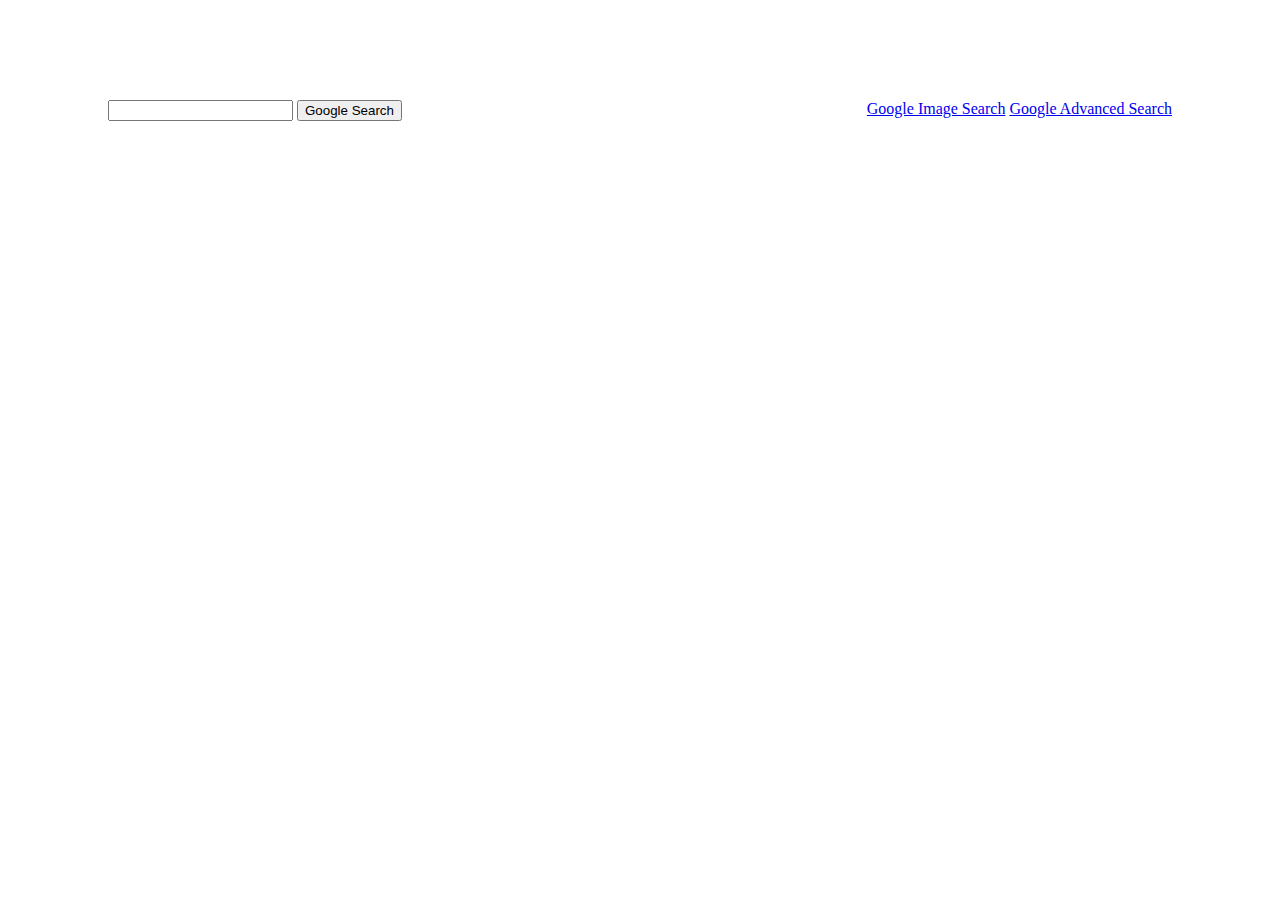
<file: index.html>
<!DOCTYPE html>
<html lang="en">

<head>
    <title>Search</title>
    <link rel="stylesheet" href="styles.css">
</head>

<body>
    <div class="searchbox">
        <form action="https://www.google.com/search">
            <input type="text" name="q">
            <input type="submit" value="Google Search">
        </form>
        <div>
            <a target="_blank" href="/imagesearch.html">Google Image Search</a>
            <a target="_blank" href="/advancedsearch.html">Google Advanced Search</a>
        </div>
    </div>
</body>

</html>
</file>
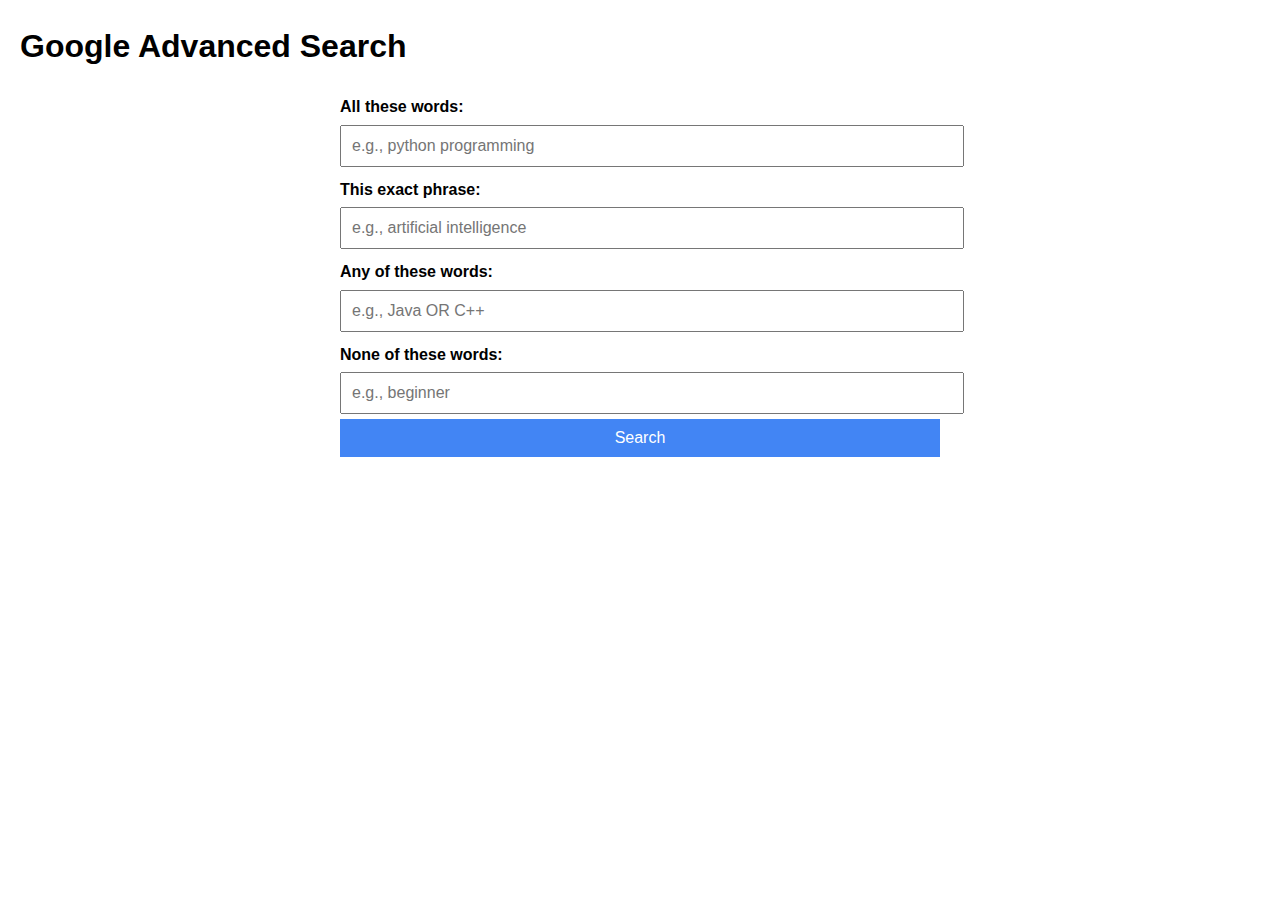
<file: advancedsearch.html>
<!DOCTYPE html>
<html lang="en">

<head>
    <meta charset="UTF-8">
    <meta name="viewport" content="width=device-width, initial-scale=1.0">
    <title>Google Advanced Search</title>
    <style>
        body {
            font-family: Arial, sans-serif;
            margin: 20px;
            line-height: 1.6;
        }

        form {
            max-width: 600px;
            margin: 0 auto;
        }

        label {
            display: block;
            font-weight: bold;
            margin-top: 10px;
        }

        input,
        select,
        button {
            width: 100%;
            padding: 10px;
            margin-top: 5px;
            font-size: 16px;
        }

        button {
            background-color: #4285F4;
            color: white;
            border: none;
            cursor: pointer;
        }

        button:hover {
            background-color: #357ae8;
        }
    </style>
</head>

<body>
    <h1>Google Advanced Search</h1>
    <form action="https://www.google.com/search" method="get" target="_blank">
        <label for="as_q">All these words:</label>
        <input type="text" id="as_q" name="as_q" placeholder="e.g., python programming">

        <label for="as_epq">This exact phrase:</label>
        <input type="text" id="as_epq" name="as_epq" placeholder="e.g., artificial intelligence">

        <label for="as_oq">Any of these words:</label>
        <input type="text" id="as_oq" name="as_oq" placeholder="e.g., Java OR C++">

        <label for="as_eq">None of these words:</label>
        <input type="text" id="as_eq" name="as_eq" placeholder="e.g., beginner">

        <button type="submit">Search</button>
    </form>
</body>

</html>
</file>
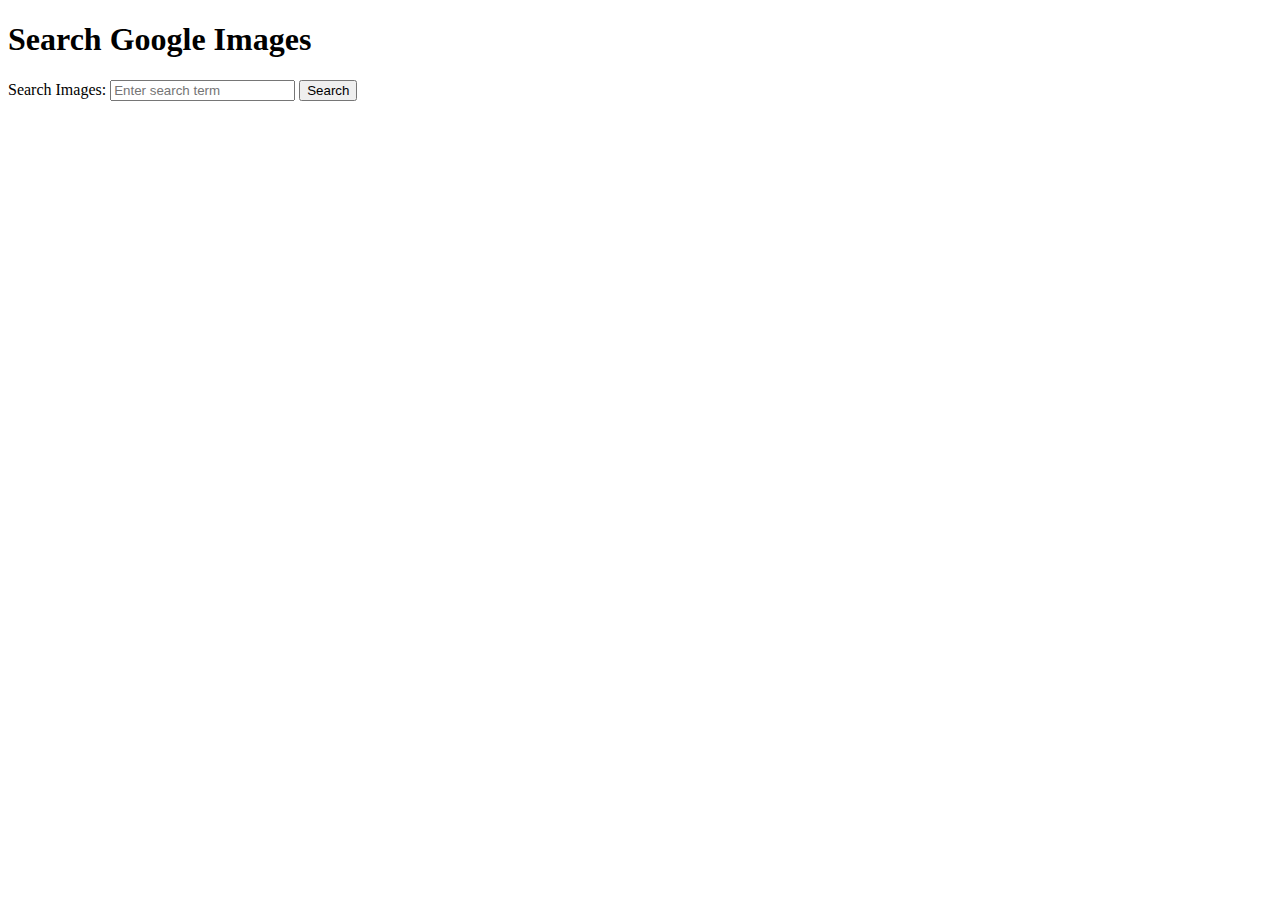
<file: imagesearch.html>
<!DOCTYPE html>
<html lang="en">

<head>
    <meta charset="UTF-8">
    <meta name="viewport" content="width=device-width, initial-scale=1.0">
    <title>Google Images Search</title>
</head>

<body>
    <h1>Search Google Images</h1>
    <form action="https://www.google.com/search" method="get" target="_blank">
        <!-- Input field for the query -->
        <label for="query">Search Images:</label>
        <input type="text" id="query" name="q" placeholder="Enter search term" required>

        <!-- Hidden input to specify image search -->
        <input type="hidden" name="tbm" value="isch">

        <!-- Submit button -->
        <button type="submit">Search</button>
    </form>
</body>

</html>
</file>
<file: styles.css>
.searchbox {
    display: flex;
    flex-direction: row;
    justify-content: space-between;
    margin: 100px;
}
</file>
